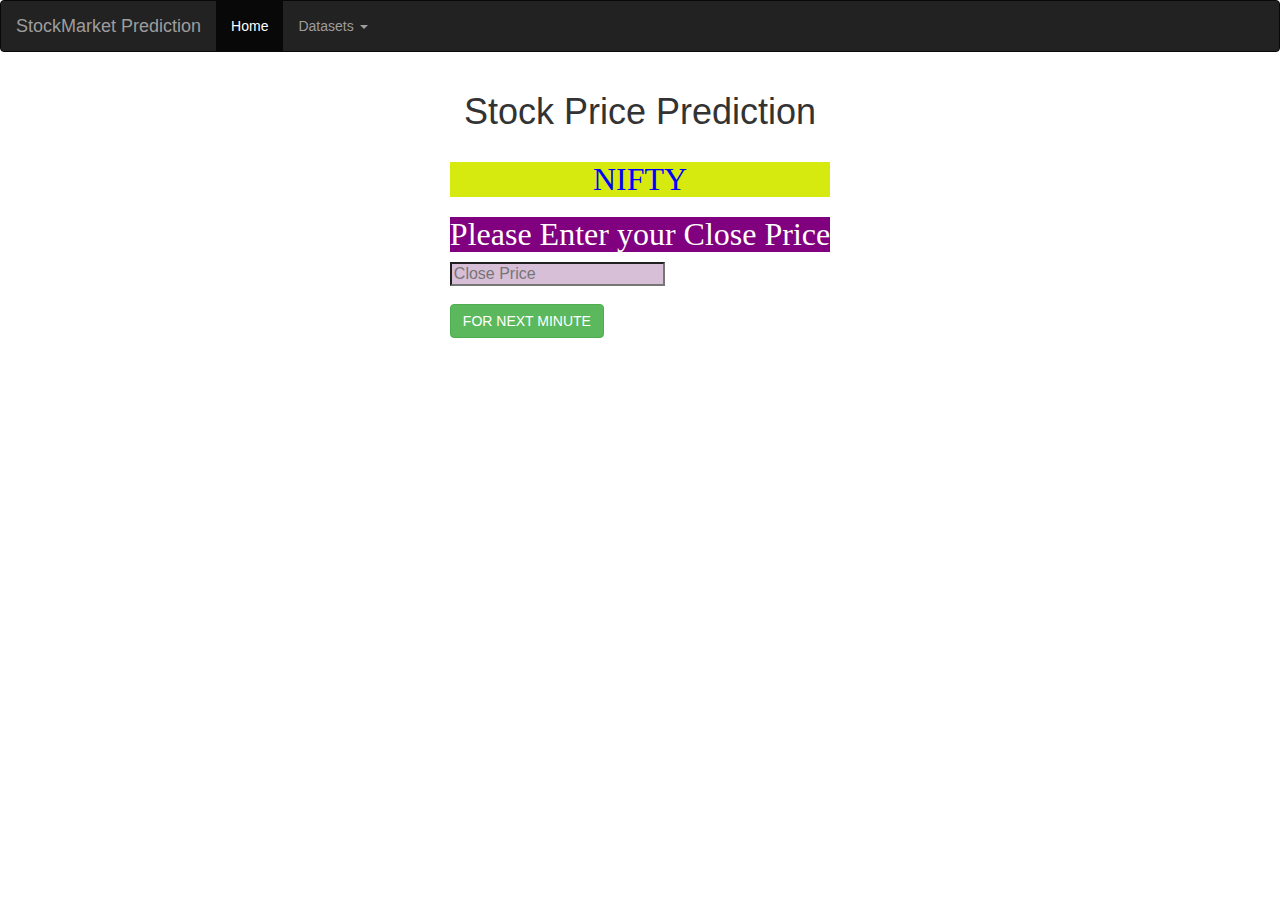
<file: template/index.html>
<html lang="en">
<head>
    <meta charset="UTF-8">
    <title>WELCOME</title>
    <meta name="viewport" content="width=device-width, initial-scale=1">
  <link rel="stylesheet" href="https://maxcdn.bootstrapcdn.com/bootstrap/3.4.1/css/bootstrap.min.css">
  <script src="https://ajax.googleapis.com/ajax/libs/jquery/3.5.1/jquery.min.js"></script>
  <script src="https://maxcdn.bootstrapcdn.com/bootstrap/3.4.1/js/bootstrap.min.js"></script>
</head>

<style>
    body
    {
    background-image:linear-gradient(rgba(0,0,0,0.5),rgba(0,0,0,0.5)), url({{url_for('static',filename='images/img3.png')}});
    background-repeat: no-repeat;
    background-size: cover;
    }
h1{
            background-color: F84D3C;
            color: lightGreen;
            font-size: xxx-large;
            font-family: Georgia, 'Times New Roman', Times, serif;
        }
        h3{
            background-color: EE664B;
            color: EEB54B;
            font-size: large;
            font-family: Georgia, 'Times New Roman', Times, serif;
        }
h4{
            background-color: EC664B;
            color: EPB54B;
            font-size: large;
            font-family: Georgia, 'Times New Roman', Times, serif;
        }
</style>
<body><center>
    <nav class="navbar navbar-inverse">
  <div class="container-fluid">
    <div class="navbar-header">
      <a class="navbar-brand" href="#">StockMarket Prediction</a>
    </div>

    <ul class="nav navbar-nav">
      <li class="active"><a href="entry1">Home</a></li>
      <li class="dropdown">
        <a class="dropdown-toggle" data-toggle="dropdown" href="#">Datasets
        <span class="caret"></span></a>
        <ul class="dropdown-menu">
          <li><a href="static/data/data1.csv">For Next Minute</a></li>
          <li><a href="static/data/data2.csv">For Next Day</a></li>
        </ul>
      </li>
    </ul>
  </div>
</nav>

    <form action="/method" method="POST">
        <table><tr><td><h1>Stock Price Prediction</h1></td></tr></table>
    <table><tr><td></tr></td>
        <tr><td><b><h3 style="color:Blue;background-color:D6EA0F;font-size:xx-large;"><center>NIFTY</center></h3></b></td></tr>
    <tr><td></td></tr>
        <tr><td><b><h4 style="color:white;background-color:purple;font-size:xx-large;"><center>Please Enter your Close Price</center></h4></b></td></tr>
<tr><td><input type="number" step="0.01" name="Close Price" placeholder="Close Price" style="background-color:Thistle";>
<table><tr><td>&emsp13;</td></tr></table>
</td></tr><tr><td><button type="submit" class="btn btn-success"><center>FOR NEXT MINUTE</center></button></td></tr></table>
    </form></center></body>
</html>
</file>
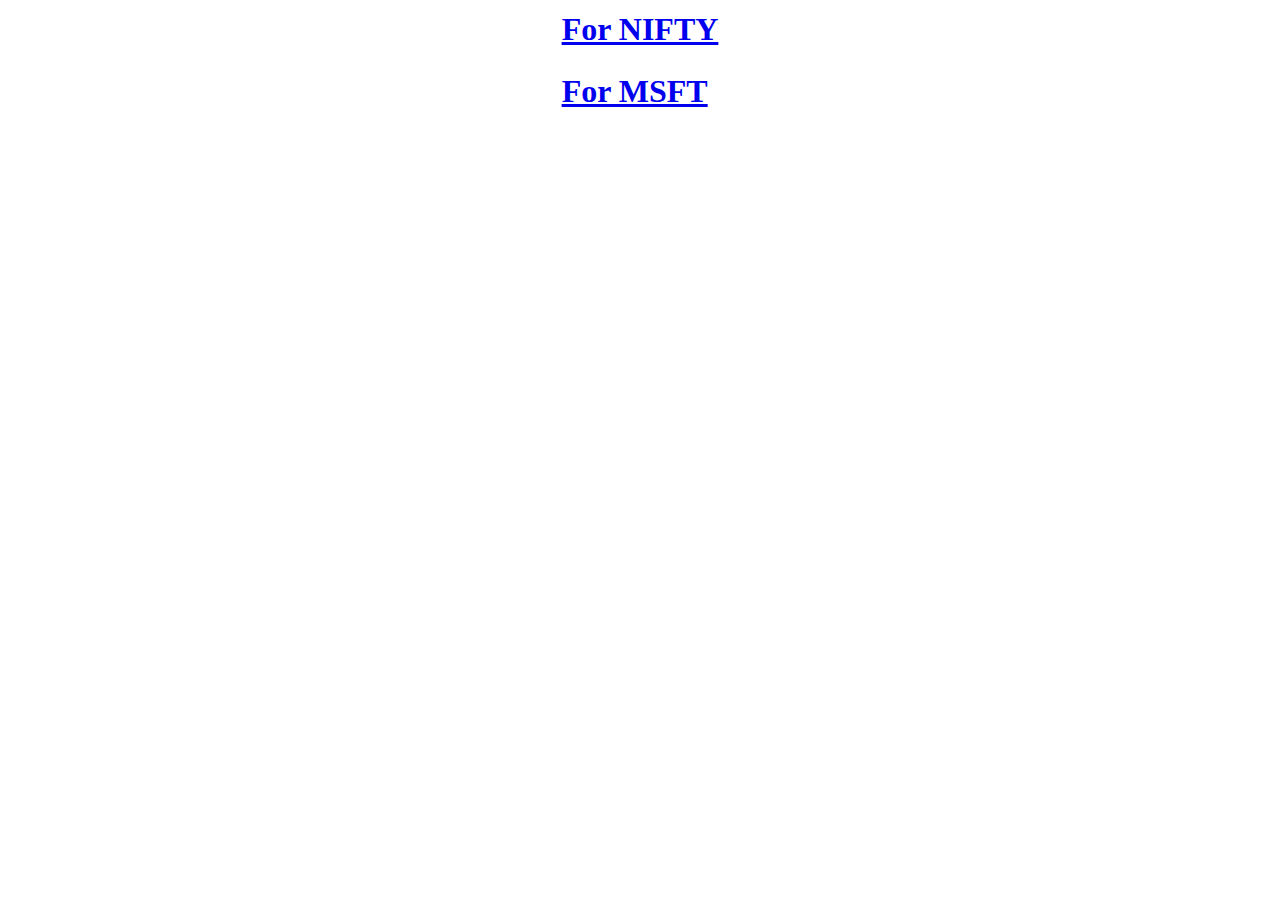
<file: entry.html>
<html lang="en">
<head>
    <meta charset="UTF-8">
    <title>WELCOME</title>
</head>

<style>
    body
    {
    background-image:linear-gradient(rgba(0,0,0,0.5),rgba(0,0,0,0.5)), url({{url_for('static',filename='images/img3.png')}});
    background-repeat: no-repeat;
    background-size: cover;
    }
h1{
            background-color: Pink;
            color: blue;
            font-size: xx-large;
            font-family: Georgia, 'Times New Roman', Times, serif;
        }

</style>
<body><center>
<table><tr><td><b>
    <a href="index"><h1>For NIFTY</h1></a></b></td></tr>
    <tr><td><b>
        <a href="index1"><h1>For MSFT</h1></a></b></td></tr></table>
</center></body>
</html>
</file>
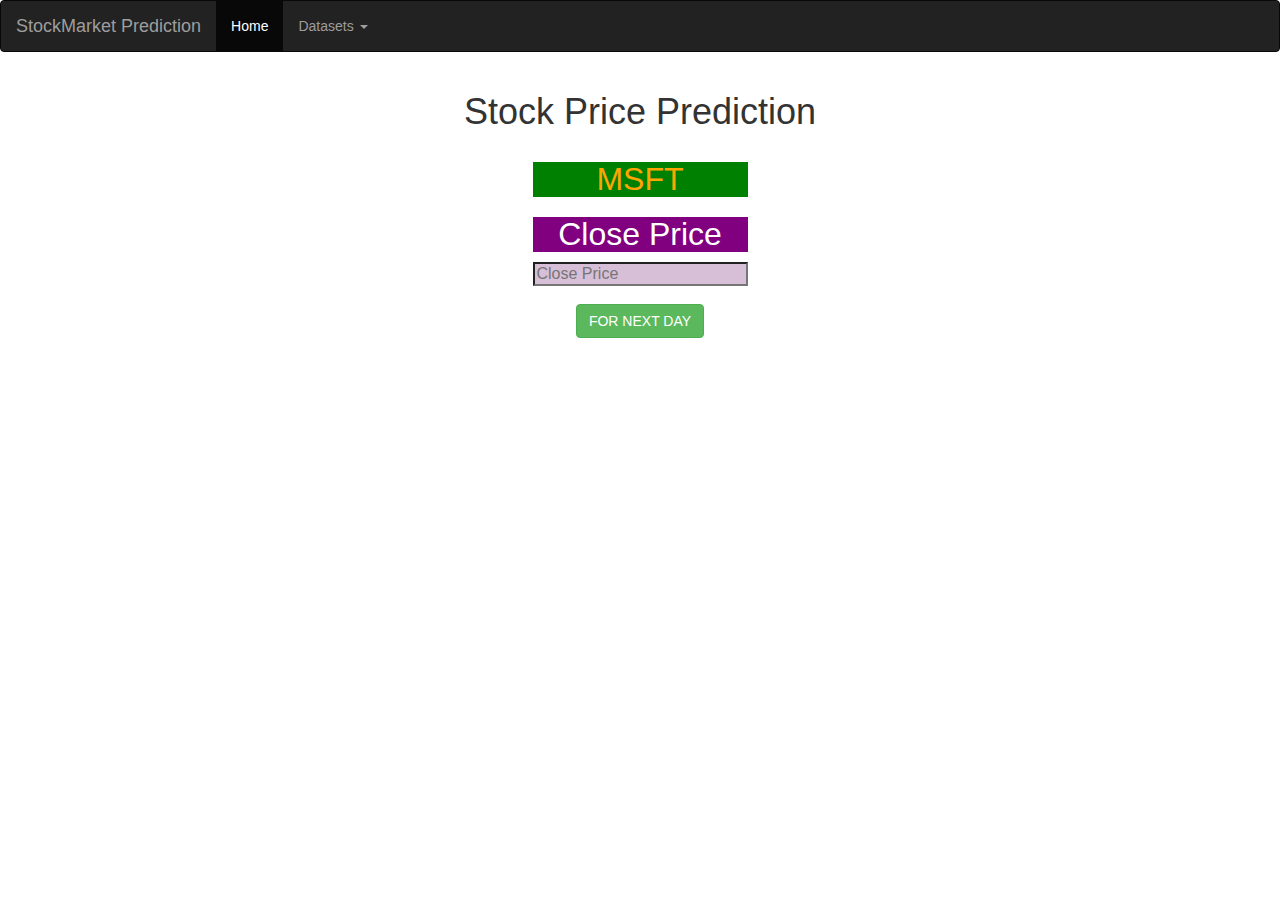
<file: template/index1.html>
<html lang="en">
<style>
    body {
        background-image:linear-gradient(rgba(0,0,0,0.5),rgba(0,0,0,0.5)), url({{url_for('static',filename='images/img3.png')}});
        background-repeat: no-repeat;
        background-size: cover;
    }
    h1  {
            background-color: Red;
            color: lightGreen;
            font-size: xxx-large;
            font-family: Georgia, 'Times New Roman', Times, serif;
   }
   h3   {
            background-color: EE664B;
            color: EEB54B;
            font-size: x-large;
            font-family: Georgia, 'Times New Roman', Times, serif;
   }

   h4   {
            background-color: EC664B;
            color: 0FC5EA;
            font-size: large;
            font-family: Georgia, 'Times New Roman', Times, serif;
  }
</style>
<head>
    <meta charset="UTF-8">
    <title>WELCOME</title>
    <meta name="viewport" content="width=device-width, initial-scale=1">
  <link rel="stylesheet" href="https://maxcdn.bootstrapcdn.com/bootstrap/3.4.1/css/bootstrap.min.css">
  <script src="https://ajax.googleapis.com/ajax/libs/jquery/3.5.1/jquery.min.js"></script>
  <script src="https://maxcdn.bootstrapcdn.com/bootstrap/3.4.1/js/bootstrap.min.js"></script>
 <nav class="navbar navbar-inverse">
  <div class="container-fluid">
    <div class="navbar-header">
      <a class="navbar-brand" href="#">StockMarket Prediction</a>
    </div>

    <ul class="nav navbar-nav">
      <li class="active"><a href="/entry1">Home</a></li>
      <li class="dropdown">
        <a class="dropdown-toggle" data-toggle="dropdown" href="#">Datasets
        <span class="caret"></span></a>
        <ul class="dropdown-menu">
          <li><a href="static/data/data1.csv">For Next Minute</a></li>
          <li><a href="static/data/data2.csv">For Next Day</a></li>
        </ul>
      </li>
    </ul>
  </div>
</nav>
</head>

<body><center>

    <form action="/method1" method="POST">
         <table><tr><td><h1>Stock Price Prediction</h1></td></tr></table>
    <table><tr><td></tr></td>
        <tr><td><b><h3 style="color:orange;background-color:green;font-size:xx-large;"><center>MSFT</center></h3></b></td></tr>
    <tr><td></td></tr>
        <tr><td><b><h4 style="color:white;background-color:purple;font-size:xx-large;"><center>Close Price</center></h4></b></td></tr>
<tr><td><input type="number" step="0.01" name="Close Price" placeholder="Close Price" style="background-color:Thistle";>
<table><tr><td>&emsp13;</td></tr></table>
</td></tr><tr><td><center><button type="submit" class="btn btn-success">FOR NEXT DAY</button></center></td></tr></table>
    </form></center></body>
</html>
</file>
